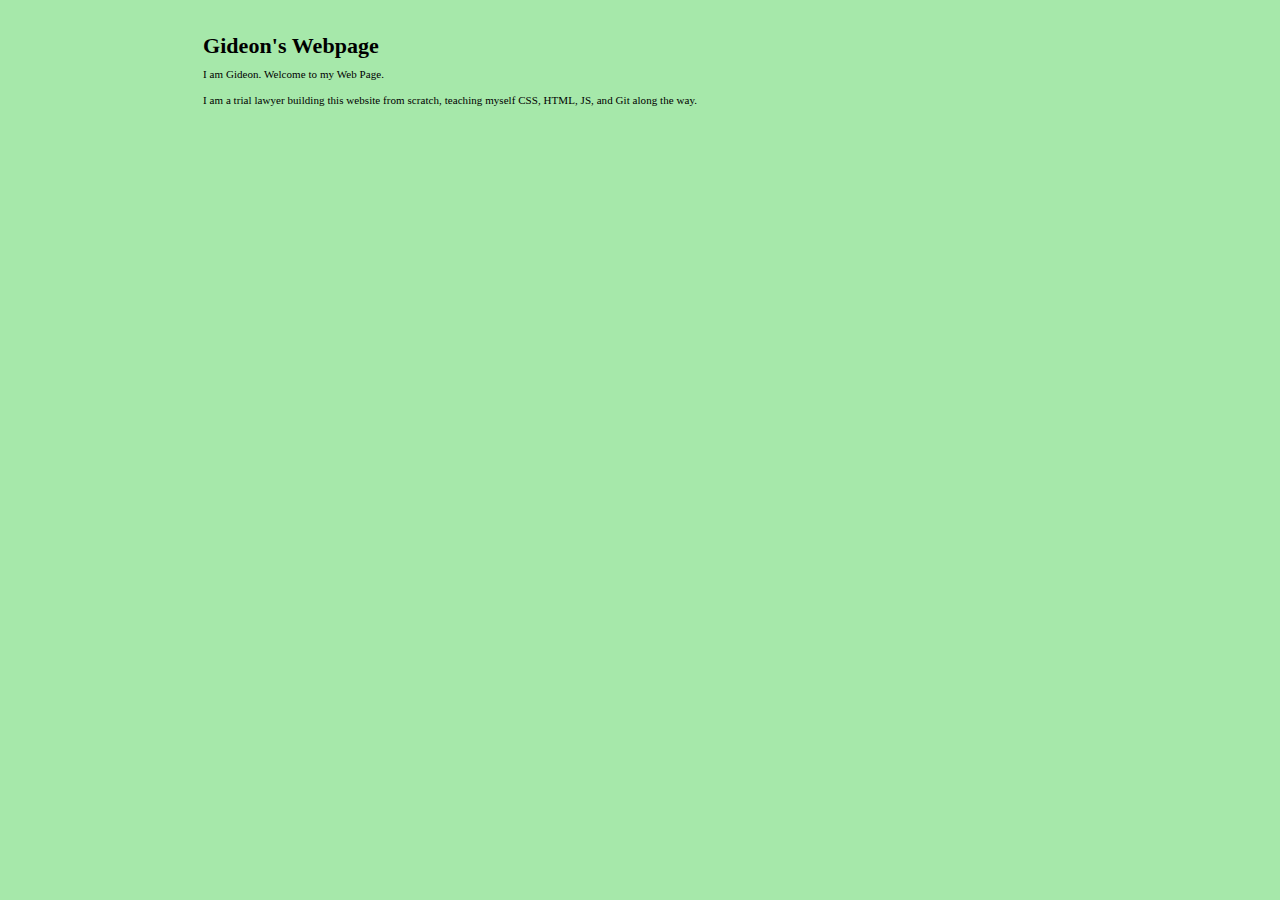
<file: index.html>
<html>
    <head>
        <link rel="stylesheet" type="text/css" href="styles.css">
    </head>
    <body>
        <div id="navbar-placeholder"></div>

        <!-- Main content -->
        <div class="main-content">
            <h1>Gideon's Webpage</h1>
            <p> I am Gideon. Welcome to my Web Page.</p>
            <p> 
               <!--  <ul>
                    <li><a href="writing.html">Writing</a></li>
                </ul> -->
            </p>
            <p>I am a trial lawyer building this website from scratch, teaching myself CSS, HTML, JS, and Git along the way.</p>
        </div>

        <!-- <script>
        fetch('navbar.html')
          .then(response => response.text())
          .then(data => {
            document.getElementById('navbar-placeholder').innerHTML = data;
        });
        </script> -->
    </body>
</html>
</file>
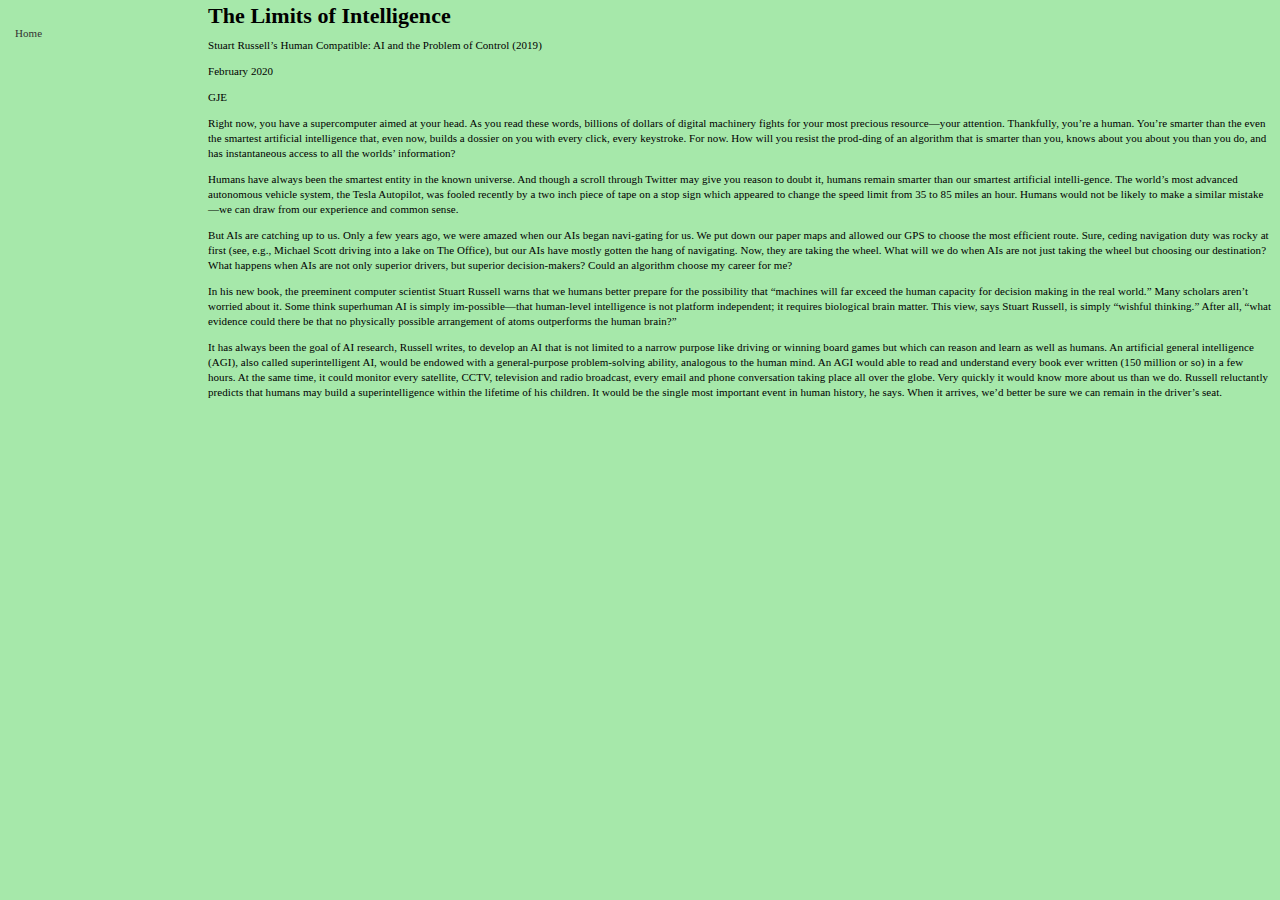
<file: limits-of-intelligence.html>
<html>
    <head>
        <link rel="stylesheet" type="text/css" href="styles.css">
    </head>
    <body>
        <!-- Place this where you want the navbar to appear -->
        <div id="navbar-placeholder"></div>
        <div style="margin-left: 200px;">
        <h1>The Limits of Intelligence</h1>
        <p>Stuart Russell’s Human Compatible: AI and the Problem of Control (2019)</p>
        <p>February 2020</p>
        <p>GJE</p>
            <p> Right now, you have a supercomputer aimed at your head. As you read these words, billions of dollars of digital machinery fights for your most precious resource—your attention. Thankfully, you’re a human. You’re smarter than the even the smartest artificial intelligence that, even now, builds a dossier on you with every click, every keystroke. For now. How will you resist the prod-ding of an algorithm that is smarter than you, knows about you about you than you do, and has instantaneous access to all the worlds’ information? </p>

            <p>Humans have always been the smartest entity in the known universe. And though a scroll through Twitter may give you reason to doubt it, humans remain smarter than our smartest artificial intelli-gence. The world’s most advanced autonomous vehicle system, the Tesla Autopilot, was fooled recently by a two inch piece of tape on a stop sign which appeared to change the speed limit from 35 to 85 miles an hour. Humans would not be likely to make a similar mistake—we can draw from our experience and common sense. </p>
            
            <p>But AIs are catching up to us. Only a few years ago, we were amazed when our AIs began navi-gating for us. We put down our paper maps and allowed our GPS to choose the most efficient route. Sure, ceding navigation duty was rocky at first (see, e.g., Michael Scott driving into a lake on The Office), but our AIs have mostly gotten the hang of navigating. Now, they are taking the wheel. What will we do when AIs are not just taking the wheel but choosing our destination? What happens when AIs are not only superior drivers, but superior decision-makers? Could an algorithm choose my career for me? </p>
            
            <p>In his new book, the preeminent computer scientist Stuart Russell warns that we humans better prepare for the possibility that “machines will far exceed the human capacity for decision making in the real world.” Many scholars aren’t worried about it. Some think superhuman AI is simply im-possible—that human-level intelligence is not platform independent; it requires biological brain matter. This view, says Stuart Russell, is simply “wishful thinking.” After all, “what evidence could there be that no physically possible arrangement of atoms outperforms the human brain?” </p>
            
            <p>It has always been the goal of AI research, Russell writes, to develop an AI that is not limited to a narrow purpose like driving or winning board games but which can reason and learn as well as humans. An artificial general intelligence (AGI), also called superintelligent AI, would be endowed with a general-purpose problem-solving ability, analogous to the human mind. An AGI would able to read and understand every book ever written (150 million or so) in a few hours. At the same time, it could monitor every satellite, CCTV, television and radio broadcast, every email and phone conversation taking place all over the globe. Very quickly it would know more about us than we do. Russell reluctantly predicts that humans may build a superintelligence within the lifetime of his children. It would be the single most important event in human history, he says. When it arrives, we’d better be sure we can remain in the driver’s seat. </p>
    <script>
        fetch('navbar.html')
          .then(response => response.text())
          .then(data => {
            document.getElementById('navbar-placeholder').innerHTML = data;
        });
        </script>
    </body>
</html>
</file>
<file: styles.css>
/* CSS */
:root { font-family: 'Times New Roman', serif; }

/* this will target all the h1 elements */
h1 {
  font-size: 2em;
  color: rgb(0, 0, 0);
  font-family: 'Times New Roman', serif;
  font-weight: bold; /* make headings bold */
}

/* this will target the element with the id "special" */
#special {
  font-weight: bold;
  background-color: yellow;
}

/* this will target all the elements with the class "highlight" */
.highlight {
  text-decoration: underline;
}

body {
  font-family: 'Times New Roman', serif;
  font-size: 11px;
  letter-spacing: 0.005em;
  line-height: 15px;
}

@supports (color: color(display-p3 0.65 0.9137 0.6666)) {
  body {
      background-color: color(display-p3 0.65 0.9137 0.6666);
  }
}

/* Fallback color for older browsers */
body {
  background-color: #a6e8aa;
}

/* Style the navigation bar */
nav {
  position: fixed; /* Make the navigation bar fixed */
  left: 0; /* Position it on the left */
  top: 0; /* Position it at the top */
  width: 150px; /* Reduce the width to make the navigation bar narrower */
  height: 100%; /* Make it span the full height of the page */
  background-color: #a6e8aa; /* Make the background color the same as the rest of the site */
  padding: 15px;
  overflow: auto; /* Add a scrollbar if the content is too long */
}

/* Style the navigation links */
nav ul {
  list-style-type: none;
  padding: 0;
}

nav ul li {
  display: block; /* Display the links vertically */
  margin-bottom: 10px; /* Add some space between the links */
}

nav ul li a {
  color: #333;
  text-decoration: none;
}

/* Style the main content */
.main-content {
  margin-left: 180px; /* Add a left margin to push the main content to the right */
  padding: 15px;
}

body.page-limits-of-intelligence .main-content {
  margin-left: 180px;
  padding: 15px;
}
</file>
